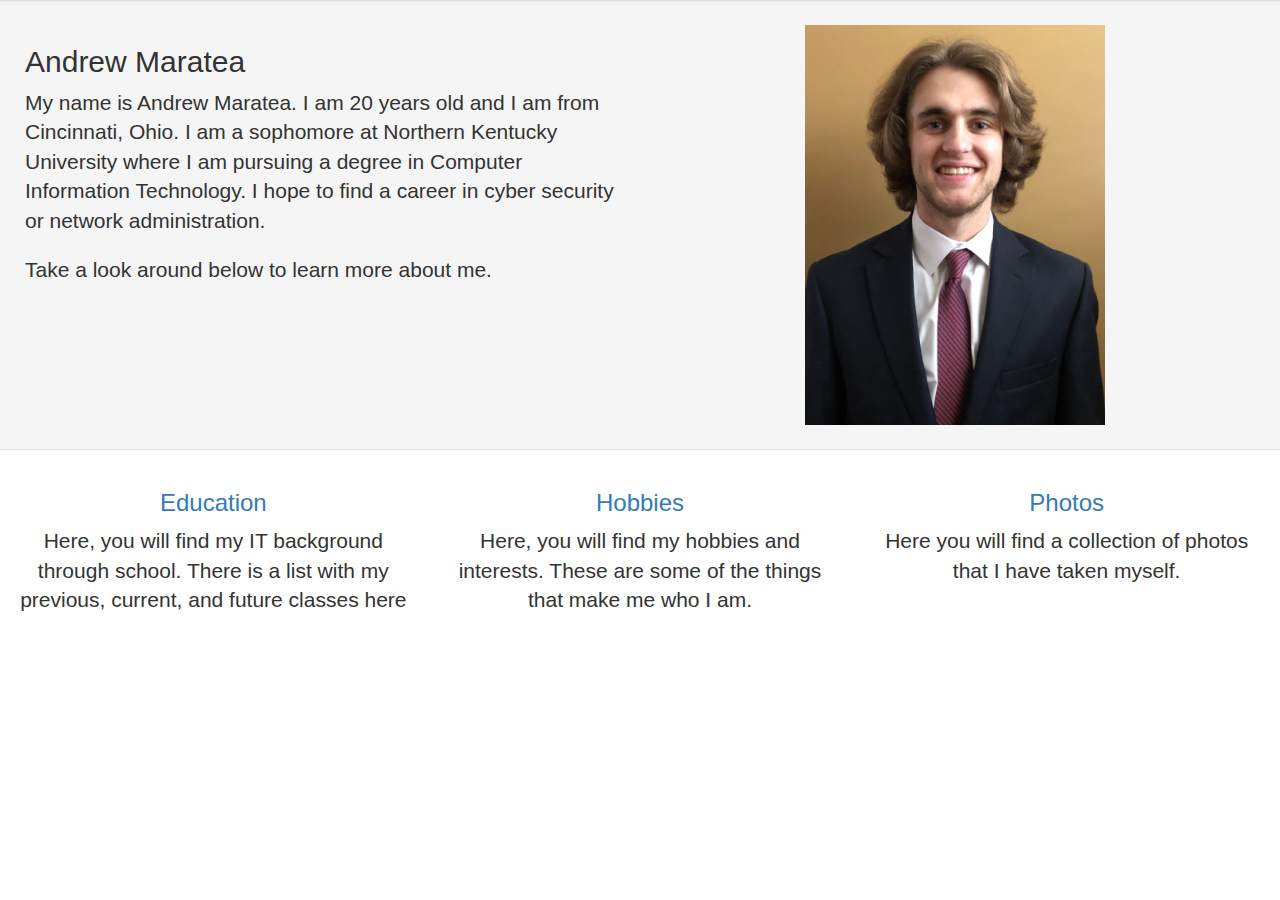
<file: index.html>
<!DOCTYPE html>
<html>

<head>
	<title>Andrew's Site</title>
	<link href="style.css" rel="stylesheet" type="text/css" />
	<link href="https://maxcdn.bootstrapcdn.com/bootstrap/3.3.7/css/bootstrap.min.css" rel="stylesheet" />
</head>

<body>
	<div class="row well well-lg">
		<div class="col-md-6">
			<h2>Andrew Maratea</h2>
			<p class="lead">My name is Andrew Maratea. I am 20 years old and I am from Cincinnati, Ohio. I am a sophomore at Northern Kentucky University where I am pursuing a degree in Computer Information Technology. 
            I hope to find a career in cyber security or network administration. </p>
            <p class="lead">Take a look around below to learn more about me. </p>
		</div>
		<div class="col-md-6" align="center">
			<img src="IMG_4138.jpg" width="50%" height="50%" alt="Andy Maratea">
            </div>
        </div>
    </div>
    <div class="container-fluid">
        <div class="row text-center">
            <div class="col-sm-4">
                <h3><a href="education.html">Education</a></h3>
                    <p class="lead">Here, you will find my IT background through school. There is a list with my previous, current, and future classes here </p>
            </div>
            <div class="col-sm-4">
                <h3><a href="hobbies.html">Hobbies</a></h3>
                    <p class="lead">Here, you will find my hobbies and interests. These are some of the things that make me who I am. </p>
            </div>

            <div class="col-sm-4">
                <h3><a href="photos.html">Photos</a></h3>
                    <p class="lead">Here you will find a collection of photos that I have taken myself.</p>
            </div>
        </div>
    <script src="https://ajax.googleapis.com/ajax/libs/jquery/3.2.1/jquery.min.js"></script>
    <script src="https://maxcdn.bootstrapcdn.com/bootstrap/3.3.7/js/bootstrap.min.js"></script>
</body>

</html>
</file>
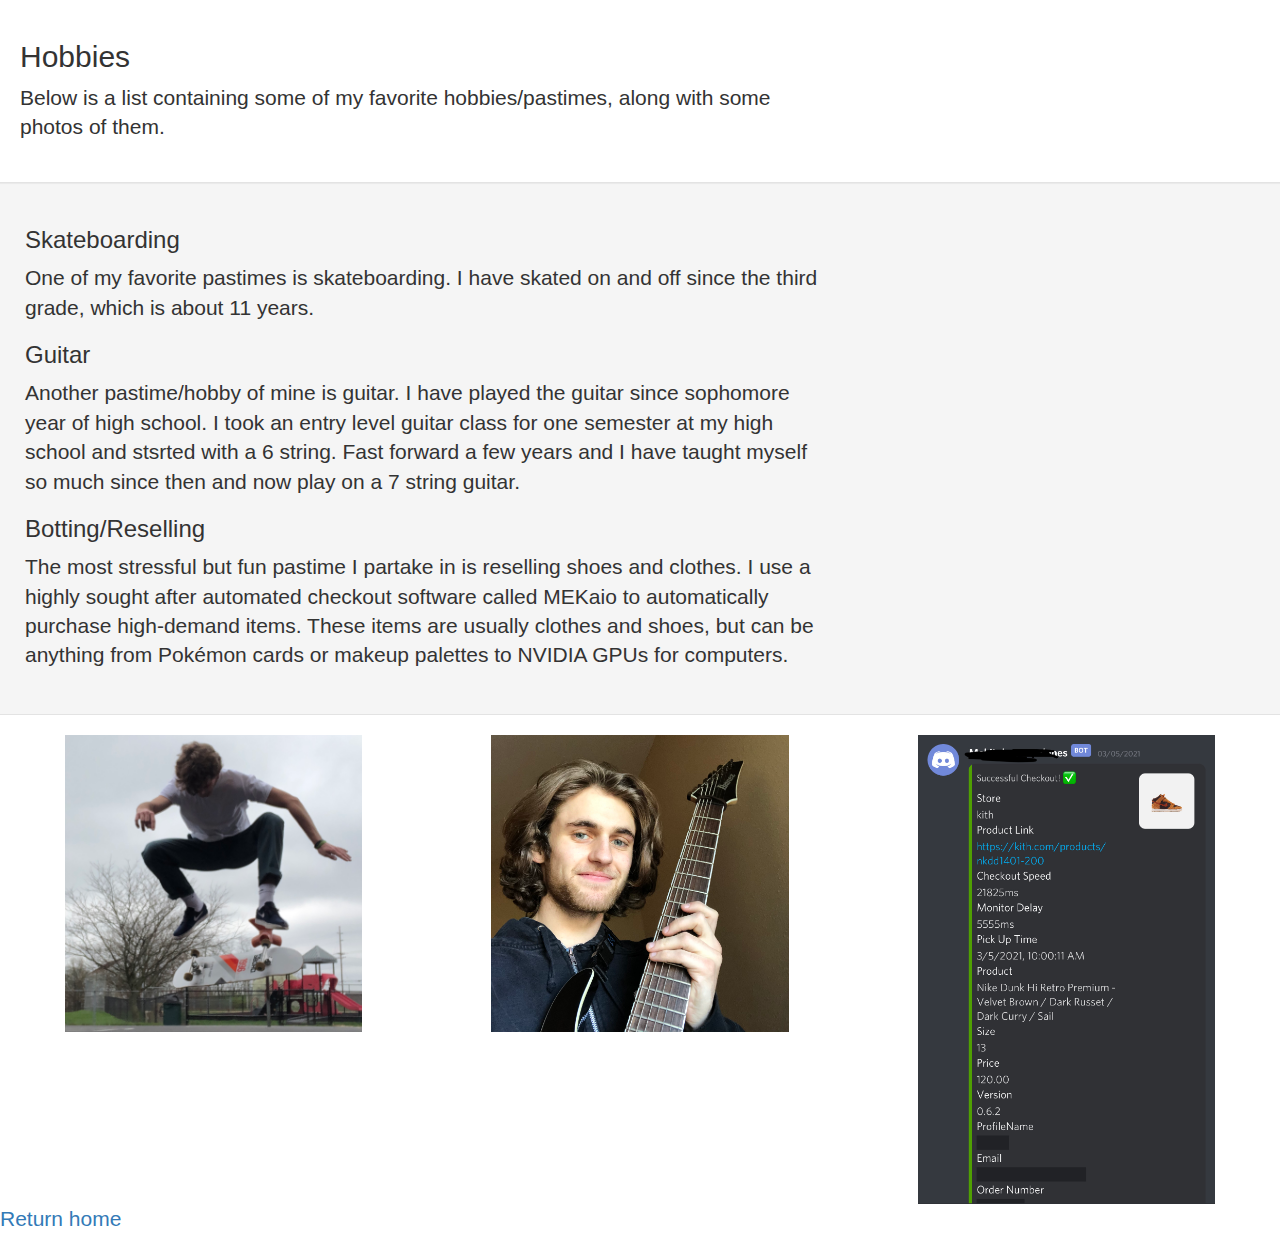
<file: hobbies.html>
<!DOCTYPE HTML>
<head>
    <title>Hobbies</title>
    <link href="https://maxcdn.bootstrapcdn.com/bootstrap/3.3.7/css/bootstrap.min.css" rel="stylesheet" />
</head>
<body>
    <div class="row" style="padding:20px">
		<div class="col-md-8">
			<h2>Hobbies</h2>
			<p class="lead">Below is a list containing some of my favorite hobbies/pastimes, along with some photos of them.</p>
		</div>
    </div>
    <div class="row well well-lg">
        <div class="col-md-8">
            <h3>Skateboarding</h3>
            <p class="lead">One of my favorite pastimes is skateboarding. I have skated on and off since the third grade, which is about 11 years. </p>
            <h3>Guitar</h3>
            <p class="lead">Another pastime/hobby of mine is guitar. I have played the guitar since sophomore year of high school. I took an entry level guitar class for one semester at my high school and stsrted with a 6 string. Fast forward a few years and I have taught myself so much since then and now play on a 7 string guitar.</p>
            <h3>Botting/Reselling</h3>
            <p class="lead">The most stressful but fun pastime I partake in is reselling shoes and clothes. I use a highly sought after automated checkout software called MEKaio to automatically purchase high-demand items. These items are usually clothes and shoes, but can be anything from Pokémon cards or makeup palettes to NVIDIA GPUs for computers. </p>
        </div>
    </div>
    <div class="flex-container">
        <div class="col-md-4" align="center">
            <img src="IMG_0419.JPG" width="75%" height="75%">
        </div>
        <div class="col-md-4" align="center">
            <img src="IMG_4979.jpg" width="75%" height="75%">
        </div>
        <div class="col-md-4" align="center">
            <img src="IMG_4980.jpg" width="75%" height="75%">
        </div>
    </div>
    <footer>
        <p class="lead"><a href="index.html">Return home</a></p>
    </footer>
</body>
</file>
<file: style.css>
.greyBG {
  background-color:#b3b3b3;

}

.imgResize {
  width: 525px;
  height: 350px;

}

.pawengers {
  max-width: 50%;
  max-height: 50%;
  align: "center";
  padding: 10px;

}

.bigDog {
  max-width: 75%;
  max-height: 75%;
  align: "center";

}

.subLite {
  font-size: 16px;
  color: #b9b9b9

}

.solidDivider {
  border-top: 1px solid grey;
}
</file>
